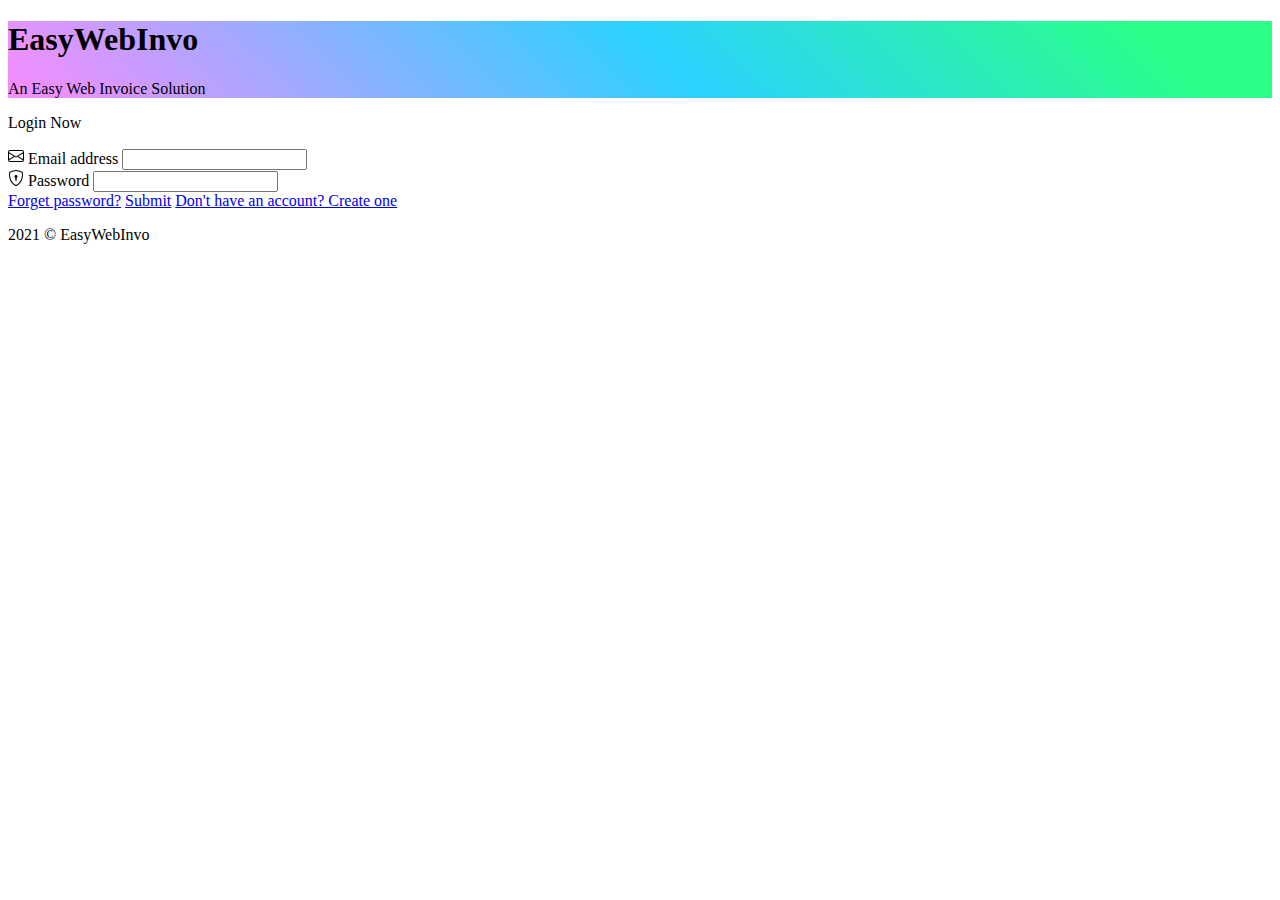
<file: index.html>
<!doctype html>
<html lang="en">

<head>
    <!-- Required meta tags -->
    <meta charset="utf-8">
    <meta name="viewport" content="width=device-width, initial-scale=1, shrink-to-fit=no">

    <!-- Bootstrap CSS -->
    <link rel="stylesheet" href="https://cdn.jsdelivr.net/npm/bootstrap@4.6.0/dist/css/bootstrap.min.css"
        integrity="sha384-B0vP5xmATw1+K9KRQjQERJvTumQW0nPEzvF6L/Z6nronJ3oUOFUFpCjEUQouq2+l" crossorigin="anonymous">

    <!-- Stylesheet -->
    <link rel="stylesheet" href="style.css">

    <title>EasyWebInvo - Easy Web App for Invoice Management from anywhere</title>
</head>

<body>

    <header class="header-bg-grad py-5">
        <h1 class="text-center text-white display-4">EasyWebInvo</h1>
        <p class="text-center text-white">An Easy Web Invoice Solution</p>
    </header>
    <section class="mb-5">
        <div class="container">
            <div class="row">
                <div class="col-lg-4 col-12"></div>
                <div class="col-lg-4 col-12">
                    <form class="card border-none rounded-0 shadow my-5 p-4">
                        <p class="bg-warning text-center text-uppercase py-3 h5">Login Now</p>
                        <div class="form-group">
                            <label for="exampleInputEmail1">
                                <svg xmlns="http://www.w3.org/2000/svg" width="16" height="16" fill="currentColor"
                                    class="bi bi-envelope" viewBox="0 0 16 16">
                                    <path
                                        d="M0 4a2 2 0 0 1 2-2h12a2 2 0 0 1 2 2v8a2 2 0 0 1-2 2H2a2 2 0 0 1-2-2V4zm2-1a1 1 0 0 0-1 1v.217l7 4.2 7-4.2V4a1 1 0 0 0-1-1H2zm13 2.383l-4.758 2.855L15 11.114v-5.73zm-.034 6.878L9.271 8.82 8 9.583 6.728 8.82l-5.694 3.44A1 1 0 0 0 2 13h12a1 1 0 0 0 .966-.739zM1 11.114l4.758-2.876L1 5.383v5.73z" />
                                </svg>
                                Email address
                            </label>
                            <input type="email" class="form-control shadow-none rounded-0" id="exampleInputEmail1"
                                aria-describedby="emailHelp">
                            <!-- <small id="emailHelp" class="form-text text-muted">We'll never share your email with anyone
                                else.</small> -->
                        </div>
                        <div class="form-group">
                            <label for="exampleInputPassword1">
                                <svg xmlns="http://www.w3.org/2000/svg" width="16" height="16" fill="currentColor"
                                    class="bi bi-shield-lock" viewBox="0 0 16 16">
                                    <path
                                        d="M5.338 1.59a61.44 61.44 0 0 0-2.837.856.481.481 0 0 0-.328.39c-.554 4.157.726 7.19 2.253 9.188a10.725 10.725 0 0 0 2.287 2.233c.346.244.652.42.893.533.12.057.218.095.293.118a.55.55 0 0 0 .101.025.615.615 0 0 0 .1-.025c.076-.023.174-.061.294-.118.24-.113.547-.29.893-.533a10.726 10.726 0 0 0 2.287-2.233c1.527-1.997 2.807-5.031 2.253-9.188a.48.48 0 0 0-.328-.39c-.651-.213-1.75-.56-2.837-.855C9.552 1.29 8.531 1.067 8 1.067c-.53 0-1.552.223-2.662.524zM5.072.56C6.157.265 7.31 0 8 0s1.843.265 2.928.56c1.11.3 2.229.655 2.887.87a1.54 1.54 0 0 1 1.044 1.262c.596 4.477-.787 7.795-2.465 9.99a11.775 11.775 0 0 1-2.517 2.453 7.159 7.159 0 0 1-1.048.625c-.28.132-.581.24-.829.24s-.548-.108-.829-.24a7.158 7.158 0 0 1-1.048-.625 11.777 11.777 0 0 1-2.517-2.453C1.928 10.487.545 7.169 1.141 2.692A1.54 1.54 0 0 1 2.185 1.43 62.456 62.456 0 0 1 5.072.56z" />
                                    <path
                                        d="M9.5 6.5a1.5 1.5 0 0 1-1 1.415l.385 1.99a.5.5 0 0 1-.491.595h-.788a.5.5 0 0 1-.49-.595l.384-1.99a1.5 1.5 0 1 1 2-1.415z" />
                                </svg>
                                Password
                            </label>
                            <input type="password" class="form-control shadow-none rounded-0" id="exampleInputPassword1">                            
                        </div>
                        <a class="card-link text-danger mb-3" href="forget-password.html">Forget password?</a>
                        <!-- <div class="form-group form-check">
                            <input type="checkbox" class="form-check-input shadow-none" id="exampleCheck1">
                            <label class="form-check-label" for="exampleCheck1">Check me out</label>
                        </div>
                        <button type="submit" class="btn btn-success text-uppercase">Submit</button> -->
                        <a href="company-profile.html" class="btn btn-success text-uppercase shadow-none rounded-0">Submit</a>
                        <a class="card-link mt-3" href="create-account.html">Don't have an account? Create one</a>
                    </form>
                </div>
                <div class="col-lg-4 col-12"></div>
            </div>
        </div>
    </section>
    <footer class="fixed-bottom bg-dark pt-3">
        <div class="container">
            <div class="row">
                <div class="col-12">
                    <p class="text-center text-white">2021 © EasyWebInvo</p>
                </div>
            </div>
        </div>
    </footer>
    <!-- Optional JavaScript; choose one of the two! -->

    <!-- Option 1: jQuery and Bootstrap Bundle (includes Popper) -->
    <script src="https://code.jquery.com/jquery-3.5.1.slim.min.js"
        integrity="sha384-DfXdz2htPH0lsSSs5nCTpuj/zy4C+OGpamoFVy38MVBnE+IbbVYUew+OrCXaRkfj"
        crossorigin="anonymous"></script>
    <script src="https://cdn.jsdelivr.net/npm/bootstrap@4.6.0/dist/js/bootstrap.bundle.min.js"
        integrity="sha384-Piv4xVNRyMGpqkS2by6br4gNJ7DXjqk09RmUpJ8jgGtD7zP9yug3goQfGII0yAns"
        crossorigin="anonymous"></script>

    <!-- Option 2: Separate Popper and Bootstrap JS -->
    <!--
    <script src="https://code.jquery.com/jquery-3.5.1.slim.min.js" integrity="sha384-DfXdz2htPH0lsSSs5nCTpuj/zy4C+OGpamoFVy38MVBnE+IbbVYUew+OrCXaRkfj" crossorigin="anonymous"></script>
    <script src="https://cdn.jsdelivr.net/npm/popper.js@1.16.1/dist/umd/popper.min.js" integrity="sha384-9/reFTGAW83EW2RDu2S0VKaIzap3H66lZH81PoYlFhbGU+6BZp6G7niu735Sk7lN" crossorigin="anonymous"></script>
    <script src="https://cdn.jsdelivr.net/npm/bootstrap@4.6.0/dist/js/bootstrap.min.js" integrity="sha384-+YQ4JLhjyBLPDQt//I+STsc9iw4uQqACwlvpslubQzn4u2UU2UFM80nGisd026JF" crossorigin="anonymous"></script>
    -->
</body>

</html>
</file>
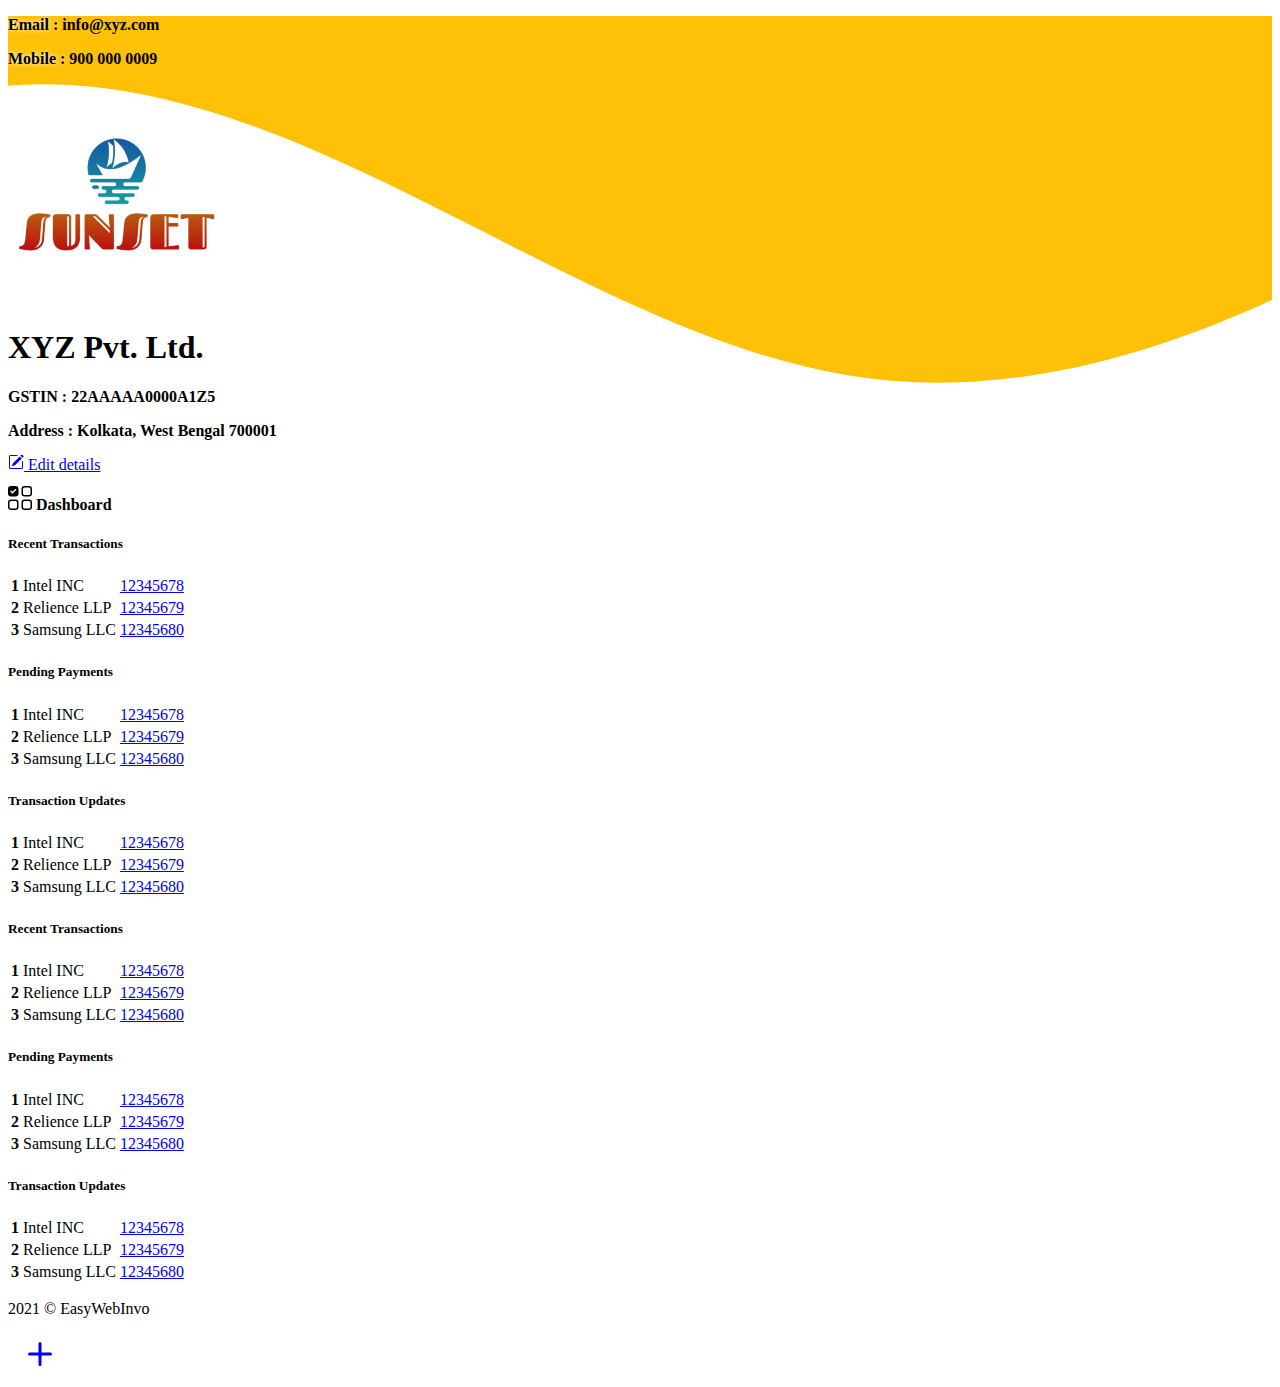
<file: company-profile.html>
<!doctype html>
<html lang="en">

<head>
    <!-- Required meta tags -->
    <meta charset="utf-8">
    <meta name="viewport" content="width=device-width, initial-scale=1, shrink-to-fit=no">

    <!-- Bootstrap CSS -->
    <link rel="stylesheet" href="https://cdn.jsdelivr.net/npm/bootstrap@4.6.0/dist/css/bootstrap.min.css"
        integrity="sha384-B0vP5xmATw1+K9KRQjQERJvTumQW0nPEzvF6L/Z6nronJ3oUOFUFpCjEUQouq2+l" crossorigin="anonymous">

    <!-- Stylesheet -->
    <link rel="stylesheet" href="style.css">

    <title>Profile - EasyWebInvo, Easy Web App for Invoice Management</title>
    <style>
        #bg-wave-warning {
            background-image: url('warning-wave-bg-1.svg');
            background-position: top;
            background-size: cover;
        }

        .text-shadow-light {
            text-shadow: #fff 0px 0px 5px;
        }

        svg {
            margin-top: -4px;
            ;
        }
    </style>
</head>

<body>
    <header id="bg-wave-warning">
        <div class="container mb-5">
            <div class="row">
                <div class="col-md-6 col-12">
                    <p class="my-2">
                        <strong><span class="text-shadow-light">Email : </span>info@xyz.com</strong>
                    </p>
                </div>
                <div class="col-md-6 col-12">
                    <p class="text-right my-2">
                        <strong><span class="text-shadow-light">Mobile : </span>900 000 0009</strong>
                    </p>
                </div>
            </div>
        </div>
        <div class="container">
            <div class="row">
                <div class="col-md-4 col-12">
                    <img src="logo-company.png" class="img-fluid mx-auto d-block rounded-circle bg-warning shadow p-5"
                        alt="logo company name" width="220">
                </div>
                <div class="col-md-8 col-12">
                    <h1 class="my-4">
                        <strong class="text-shadow-light">XYZ Pvt. Ltd.</strong>
                    </h1>
                    <p>
                        <strong class="text-shadow-light"><span>GSTIN : </span>22AAAAA0000A1Z5</strong>
                    </p>
                    <p>
                        <strong class="text-shadow-light"><span>Address : </span>Kolkata, West Bengal 700001</strong>
                    </p>
                    <a class="btn btn-outline-dark rounded-0 shadow-none text-uppercase px-5"
                        href="update-profile.html">
                        <svg xmlns="http://www.w3.org/2000/svg" width="16" height="16" fill="currentColor"
                            class="bi bi-pencil-square" viewBox="0 0 16 16">
                            <path
                                d="M15.502 1.94a.5.5 0 0 1 0 .706L14.459 3.69l-2-2L13.502.646a.5.5 0 0 1 .707 0l1.293 1.293zm-1.75 2.456-2-2L4.939 9.21a.5.5 0 0 0-.121.196l-.805 2.414a.25.25 0 0 0 .316.316l2.414-.805a.5.5 0 0 0 .196-.12l6.813-6.814z" />
                            <path fill-rule="evenodd"
                                d="M1 13.5A1.5 1.5 0 0 0 2.5 15h11a1.5 1.5 0 0 0 1.5-1.5v-6a.5.5 0 0 0-1 0v6a.5.5 0 0 1-.5.5h-11a.5.5 0 0 1-.5-.5v-11a.5.5 0 0 1 .5-.5H9a.5.5 0 0 0 0-1H2.5A1.5 1.5 0 0 0 1 2.5v11z" />
                        </svg>
                        Edit details
                    </a>
                </div>
            </div>
        </div>
    </header>
    <section class="my-5">
        <div class="container">
            <div class="row">
                <div class="col-12">
                    <p class="h2 text-uppercase">
                        <svg xmlns="http://www.w3.org/2000/svg" width="24" height="24" fill="currentColor"
                            class="bi bi-ui-checks-grid" viewBox="0 0 16 16">
                            <path
                                d="M2 10h3a1 1 0 0 1 1 1v3a1 1 0 0 1-1 1H2a1 1 0 0 1-1-1v-3a1 1 0 0 1 1-1zm9-9h3a1 1 0 0 1 1 1v3a1 1 0 0 1-1 1h-3a1 1 0 0 1-1-1V2a1 1 0 0 1 1-1zm0 9a1 1 0 0 0-1 1v3a1 1 0 0 0 1 1h3a1 1 0 0 0 1-1v-3a1 1 0 0 0-1-1h-3zm0-10a2 2 0 0 0-2 2v3a2 2 0 0 0 2 2h3a2 2 0 0 0 2-2V2a2 2 0 0 0-2-2h-3zM2 9a2 2 0 0 0-2 2v3a2 2 0 0 0 2 2h3a2 2 0 0 0 2-2v-3a2 2 0 0 0-2-2H2zm7 2a2 2 0 0 1 2-2h3a2 2 0 0 1 2 2v3a2 2 0 0 1-2 2h-3a2 2 0 0 1-2-2v-3zM0 2a2 2 0 0 1 2-2h3a2 2 0 0 1 2 2v3a2 2 0 0 1-2 2H2a2 2 0 0 1-2-2V2zm5.354.854a.5.5 0 1 0-.708-.708L3 3.793l-.646-.647a.5.5 0 1 0-.708.708l1 1a.5.5 0 0 0 .708 0l2-2z" />
                        </svg>
                        <strong>Dashboard</strong>
                    </p>
                </div>
            </div>
        </div>
    </section>
    <section class="mb-5">
        <div class="container">
            <div class="row">
                <div class="col-lg-4 col-md-6 col-12">
                    <div class="card border-dark mb-4">
                        <div class="card-body">
                            <h5 class="card-title">Recent Transactions</h5>
                            <table class="table">
                                <tbody>
                                    <tr>
                                        <th scope="row">1</th>
                                        <td>Intel INC</td>
                                        <td><a href="#" class="card-link">12345678</a></td>
                                    </tr>
                                    <tr>
                                        <th scope="row">2</th>
                                        <td>Relience LLP</td>
                                        <td><a href="#" class="card-link">12345679</a></td>
                                    </tr>
                                    <tr>
                                        <th scope="row">3</th>
                                        <td>Samsung LLC</td>
                                        <td><a href="#" class="card-link">12345680</a></td>
                                    </tr>
                                </tbody>
                            </table>
                        </div>
                    </div>
                </div>
                <div class="col-lg-4 col-md-6 col-12">
                    <div class="card border-warning mb-4">
                        <div class="card-body">
                            <h5 class="card-title">Pending Payments</h5>
                            <table class="table">
                                <tbody>
                                    <tr>
                                        <th scope="row">1</th>
                                        <td>Intel INC</td>
                                        <td><a href="#" class="card-link">12345678</a></td>
                                    </tr>
                                    <tr>
                                        <th scope="row">2</th>
                                        <td>Relience LLP</td>
                                        <td><a href="#" class="card-link">12345679</a></td>
                                    </tr>
                                    <tr>
                                        <th scope="row">3</th>
                                        <td>Samsung LLC</td>
                                        <td><a href="#" class="card-link">12345680</a></td>
                                    </tr>
                                </tbody>
                            </table>
                        </div>
                    </div>
                </div>
                <div class="col-lg-4 col-md-6 col-12">
                    <div class="card border-dark mb-4">
                        <div class="card-body">
                            <h5 class="card-title">Transaction Updates</h5>
                            <table class="table">
                                <tbody>
                                    <tr>
                                        <th scope="row">1</th>
                                        <td>Intel INC</td>
                                        <td><a href="#" class="card-link">12345678</a></td>
                                    </tr>
                                    <tr>
                                        <th scope="row">2</th>
                                        <td>Relience LLP</td>
                                        <td><a href="#" class="card-link">12345679</a></td>
                                    </tr>
                                    <tr>
                                        <th scope="row">3</th>
                                        <td>Samsung LLC</td>
                                        <td><a href="#" class="card-link">12345680</a></td>
                                    </tr>
                                </tbody>
                            </table>
                        </div>
                    </div>
                </div>
                <div class="col-lg-4 col-md-6 col-12">
                    <div class="card border-warning mb-4">
                        <div class="card-body">
                            <h5 class="card-title">Recent Transactions</h5>
                            <table class="table">
                                <tbody>
                                    <tr>
                                        <th scope="row">1</th>
                                        <td>Intel INC</td>
                                        <td><a href="#" class="card-link">12345678</a></td>
                                    </tr>
                                    <tr>
                                        <th scope="row">2</th>
                                        <td>Relience LLP</td>
                                        <td><a href="#" class="card-link">12345679</a></td>
                                    </tr>
                                    <tr>
                                        <th scope="row">3</th>
                                        <td>Samsung LLC</td>
                                        <td><a href="#" class="card-link">12345680</a></td>
                                    </tr>
                                </tbody>
                            </table>
                        </div>
                    </div>
                </div>
                <div class="col-lg-4 col-md-6 col-12">
                    <div class="card border-dark mb-4">
                        <div class="card-body">
                            <h5 class="card-title">Pending Payments</h5>
                            <table class="table">
                                <tbody>
                                    <tr>
                                        <th scope="row">1</th>
                                        <td>Intel INC</td>
                                        <td><a href="#" class="card-link">12345678</a></td>
                                    </tr>
                                    <tr>
                                        <th scope="row">2</th>
                                        <td>Relience LLP</td>
                                        <td><a href="#" class="card-link">12345679</a></td>
                                    </tr>
                                    <tr>
                                        <th scope="row">3</th>
                                        <td>Samsung LLC</td>
                                        <td><a href="#" class="card-link">12345680</a></td>
                                    </tr>
                                </tbody>
                            </table>
                        </div>
                    </div>
                </div>
                <div class="col-lg-4 col-md-6 col-12">
                    <div class="card border-warning mb-4">
                        <div class="card-body">
                            <h5 class="card-title">Transaction Updates</h5>
                            <table class="table">
                                <tbody>
                                    <tr>
                                        <th scope="row">1</th>
                                        <td>Intel INC</td>
                                        <td><a href="#" class="card-link">12345678</a></td>
                                    </tr>
                                    <tr>
                                        <th scope="row">2</th>
                                        <td>Relience LLP</td>
                                        <td><a href="#" class="card-link">12345679</a></td>
                                    </tr>
                                    <tr>
                                        <th scope="row">3</th>
                                        <td>Samsung LLC</td>
                                        <td><a href="#" class="card-link">12345680</a></td>
                                    </tr>
                                </tbody>
                            </table>
                        </div>
                    </div>
                </div>
            </div>
        </div>
    </section>
    <footer class="bg-dark pt-3">
        <div class="container">
            <div class="row">
                <div class="col-12">
                    <p class="text-center text-white">2021 © EasyWebInvo</p>
                </div>
            </div>
        </div>
    </footer>
    <a href="create-bill.html" class="btn bg-success text-white position-fixed rounded-circle shadow m-4" 
    style="bottom: 0; right: 0; padding: 10px 8px;" title="Create Invoice">
        <svg xmlns="http://www.w3.org/2000/svg" width="48" height="48" fill="currentColor" class="bi bi-plus"
            viewBox="0 0 16 16" style="margin-bottom: -4px;">
            <path
                d="M8 4a.5.5 0 0 1 .5.5v3h3a.5.5 0 0 1 0 1h-3v3a.5.5 0 0 1-1 0v-3h-3a.5.5 0 0 1 0-1h3v-3A.5.5 0 0 1 8 4z" />
        </svg>
    </a>
    <!-- Optional JavaScript; choose one of the two! -->

    <!-- Option 1: jQuery and Bootstrap Bundle (includes Popper) -->
    <script src="https://code.jquery.com/jquery-3.5.1.slim.min.js"
        integrity="sha384-DfXdz2htPH0lsSSs5nCTpuj/zy4C+OGpamoFVy38MVBnE+IbbVYUew+OrCXaRkfj"
        crossorigin="anonymous"></script>
    <script src="https://cdn.jsdelivr.net/npm/bootstrap@4.6.0/dist/js/bootstrap.bundle.min.js"
        integrity="sha384-Piv4xVNRyMGpqkS2by6br4gNJ7DXjqk09RmUpJ8jgGtD7zP9yug3goQfGII0yAns"
        crossorigin="anonymous"></script>

    <!-- Option 2: Separate Popper and Bootstrap JS -->
    <!--
    <script src="https://code.jquery.com/jquery-3.5.1.slim.min.js" integrity="sha384-DfXdz2htPH0lsSSs5nCTpuj/zy4C+OGpamoFVy38MVBnE+IbbVYUew+OrCXaRkfj" crossorigin="anonymous"></script>
    <script src="https://cdn.jsdelivr.net/npm/popper.js@1.16.1/dist/umd/popper.min.js" integrity="sha384-9/reFTGAW83EW2RDu2S0VKaIzap3H66lZH81PoYlFhbGU+6BZp6G7niu735Sk7lN" crossorigin="anonymous"></script>
    <script src="https://cdn.jsdelivr.net/npm/bootstrap@4.6.0/dist/js/bootstrap.min.js" integrity="sha384-+YQ4JLhjyBLPDQt//I+STsc9iw4uQqACwlvpslubQzn4u2UU2UFM80nGisd026JF" crossorigin="anonymous"></script>
    -->
</body>

</html>
</file>
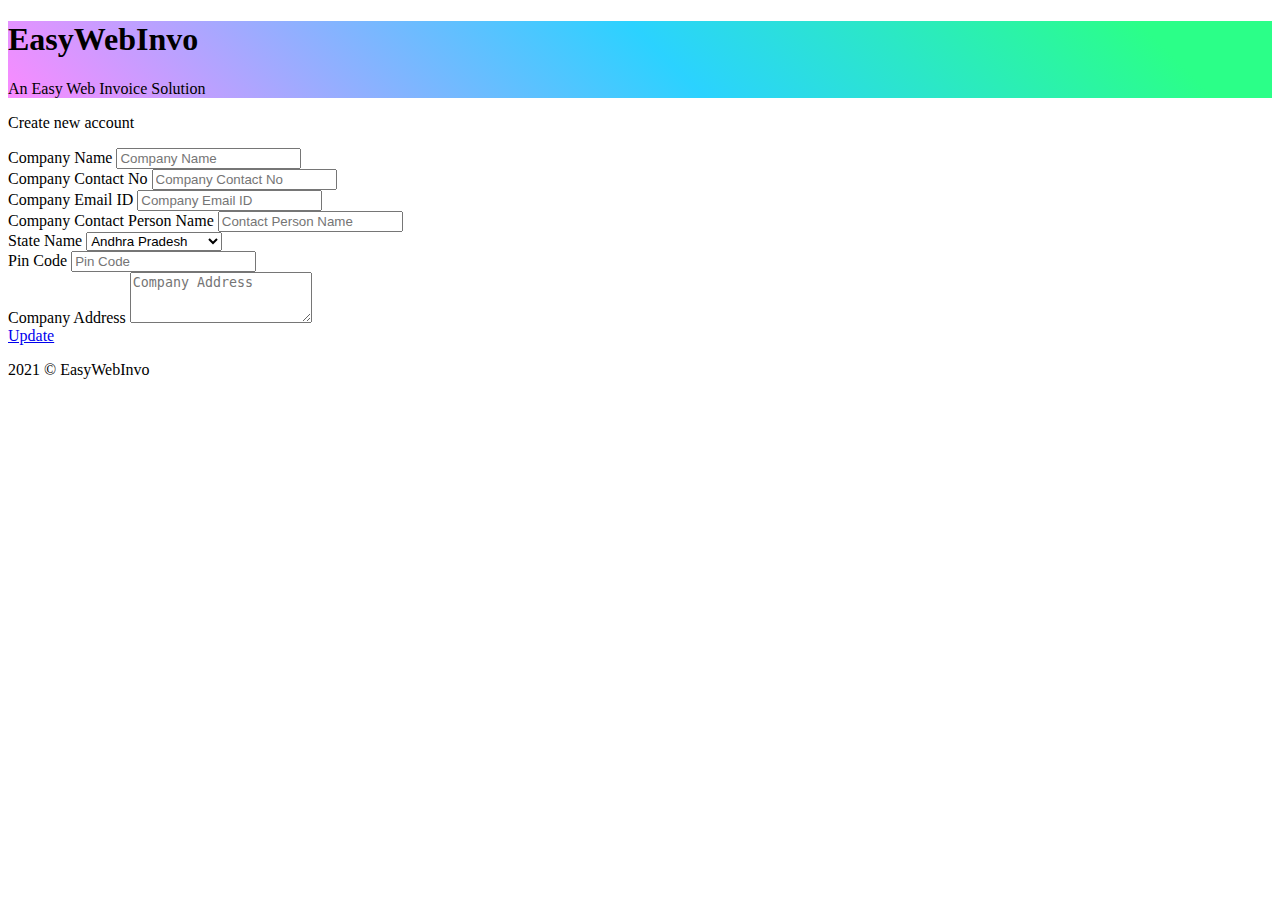
<file: create-account.html>
<!doctype html>
<html lang="en">

<head>
    <!-- Required meta tags -->
    <meta charset="utf-8">
    <meta name="viewport" content="width=device-width, initial-scale=1, shrink-to-fit=no">

    <!-- Bootstrap CSS -->
    <link rel="stylesheet" href="https://cdn.jsdelivr.net/npm/bootstrap@4.6.0/dist/css/bootstrap.min.css"
        integrity="sha384-B0vP5xmATw1+K9KRQjQERJvTumQW0nPEzvF6L/Z6nronJ3oUOFUFpCjEUQouq2+l" crossorigin="anonymous">

    <!-- Stylesheet -->
    <link rel="stylesheet" href="style.css">

    <title>EasyWebInvo - Easy Web App for Invoice Management from anywhere</title>
</head>

<body>
    <header class="header-bg-grad py-5">
        <h1 class="text-center text-white display-4">EasyWebInvo</h1>
        <p class="text-center text-white">An Easy Web Invoice Solution</p>
    </header>
    <section class="mb-5">
        <div class="container">
            <form class="card shadow rounded-0 my-5 p-5" action="">
                <div class="row">
                    <div class="col-12">
                        <p class="bg-dark text-white text-center text-uppercase h5 py-4">Create new account</p>
                    </div>
                    <div class="col-md-6 col-12 my-2">
                        <label>Company Name</label>
                        <input type="text" class="form-control border-dark shadow-none rounded-0"
                            placeholder="Company Name">
                    </div>
                    <div class="col-md-6 col-12 my-2">
                        <label>Company Contact No</label>
                        <input type="text" class="form-control border-dark shadow-none rounded-0"
                            placeholder="Company Contact No">
                    </div>
                    <div class="col-md-6 col-12 my-2">
                        <label>Company Email ID</label>
                        <input type="email" class="form-control border-dark shadow-none rounded-0"
                            placeholder="Company Email ID">
                    </div>
                    <div class="col-md-6 col-12 my-2">
                        <label>Company Contact Person Name</label>
                        <input type="text" class="form-control border-dark shadow-none rounded-0"
                            placeholder="Contact Person Name">
                    </div>
                    <div class="col-md-6 col-12 my-2">
                        <label>State Name</label>
                        <select class="form-control border-dark shadow-none rounded-0" id="">
                            <option>Andhra Pradesh</option>
                            <option>Arunachal Pradesh</option>
                            <option>Assam</option>
                            <option>Bihar</option>
                            <option>Chhattisgarh</option>
                            <option>Goa</option>
                            <option>Gujarat</option>
                            <option>Haryana</option>
                            <option>Himachal Pradesh</option>
                            <option>Jharkhand</option>
                            <option>Karnataka</option>
                            <option>Kerala</option>
                            <option>Madhya Pradesh</option>
                            <option>Maharashtra</option>
                            <option>Manipur</option>
                            <option>Meghalaya</option>
                            <option>Mizoram</option>
                            <option>Nagaland</option>
                            <option>Odisha</option>
                            <option>Punjab</option>
                            <option>Rajasthan</option>
                            <option>Sikkim</option>
                            <option>Tamil Nadu</option>
                            <option>Telangana</option>
                            <option>Tripura</option>
                            <option>Uttar Pradesh</option>
                            <option>Uttarakhand</option>
                            <option>West Bengal</option>
                        </select>
                    </div>
                    <div class="col-md-6 col-12 my-2">
                        <label>Pin Code</label>
                        <input type="text" class="form-control border-dark shadow-none rounded-0"
                            placeholder="Pin Code">
                    </div>
                    <div class="col-12 my-2">
                        <label>Company Address</label>
                        <textarea class="form-control border-dark shadow-none rounded-0" rows="3"
                            placeholder="Company Address"></textarea>
                    </div>
                    <div class="col-12 mt-3">
                        <a class="btn btn-dark shadow-none text-uppercase rounded-0 px-5 my-3" href="index.html">Update</a>
                    </div>
                </div>
            </form>
            <!-- <div class="row">
                <div class="col-lg-4 col-12"></div>
                <div class="col-lg-4 col-12">
                    <form class="card border-none rounded-0 shadow my-5 p-4">
                        <div class="form-group">
                            <label for="exampleInputEmail1">
                                <svg xmlns="http://www.w3.org/2000/svg" width="16" height="16" fill="currentColor"
                                    class="bi bi-envelope" viewBox="0 0 16 16">
                                    <path
                                        d="M0 4a2 2 0 0 1 2-2h12a2 2 0 0 1 2 2v8a2 2 0 0 1-2 2H2a2 2 0 0 1-2-2V4zm2-1a1 1 0 0 0-1 1v.217l7 4.2 7-4.2V4a1 1 0 0 0-1-1H2zm13 2.383l-4.758 2.855L15 11.114v-5.73zm-.034 6.878L9.271 8.82 8 9.583 6.728 8.82l-5.694 3.44A1 1 0 0 0 2 13h12a1 1 0 0 0 .966-.739zM1 11.114l4.758-2.876L1 5.383v5.73z" />
                                </svg>
                                Email address
                            </label>
                            <input type="email" class="form-control shadow-none rounded-0" id="exampleInputEmail1"
                                aria-describedby="emailHelp">
                        </div>
                        <div class="form-group">
                            <label for="exampleInputPassword1">
                                <svg xmlns="http://www.w3.org/2000/svg" width="16" height="16" fill="currentColor"
                                    class="bi bi-shield-lock" viewBox="0 0 16 16">
                                    <path
                                        d="M5.338 1.59a61.44 61.44 0 0 0-2.837.856.481.481 0 0 0-.328.39c-.554 4.157.726 7.19 2.253 9.188a10.725 10.725 0 0 0 2.287 2.233c.346.244.652.42.893.533.12.057.218.095.293.118a.55.55 0 0 0 .101.025.615.615 0 0 0 .1-.025c.076-.023.174-.061.294-.118.24-.113.547-.29.893-.533a10.726 10.726 0 0 0 2.287-2.233c1.527-1.997 2.807-5.031 2.253-9.188a.48.48 0 0 0-.328-.39c-.651-.213-1.75-.56-2.837-.855C9.552 1.29 8.531 1.067 8 1.067c-.53 0-1.552.223-2.662.524zM5.072.56C6.157.265 7.31 0 8 0s1.843.265 2.928.56c1.11.3 2.229.655 2.887.87a1.54 1.54 0 0 1 1.044 1.262c.596 4.477-.787 7.795-2.465 9.99a11.775 11.775 0 0 1-2.517 2.453 7.159 7.159 0 0 1-1.048.625c-.28.132-.581.24-.829.24s-.548-.108-.829-.24a7.158 7.158 0 0 1-1.048-.625 11.777 11.777 0 0 1-2.517-2.453C1.928 10.487.545 7.169 1.141 2.692A1.54 1.54 0 0 1 2.185 1.43 62.456 62.456 0 0 1 5.072.56z" />
                                    <path
                                        d="M9.5 6.5a1.5 1.5 0 0 1-1 1.415l.385 1.99a.5.5 0 0 1-.491.595h-.788a.5.5 0 0 1-.49-.595l.384-1.99a1.5 1.5 0 1 1 2-1.415z" />
                                </svg>
                                Password
                            </label>
                            <input type="password" class="form-control shadow-none rounded-0" id="exampleInputPassword1">                            
                        </div>
                        <a class="card-link text-danger mb-3" href="">Forget password?</a>
                        <a href="company-profile.html" class="btn btn-success text-uppercase shadow-none rounded-0">Submit</a>
                        <a class="card-link mt-3" href="">Don't have an account? Create one</a>
                    </form>
                </div>
                <div class="col-lg-4 col-12"></div>
            </div> -->
        </div>
    </section>
    <footer class="bg-dark pt-3">
        <div class="container">
            <div class="row">
                <div class="col-12">
                    <p class="text-center text-white">2021 © EasyWebInvo</p>
                </div>
            </div>
        </div>
    </footer>
    <!-- Optional JavaScript; choose one of the two! -->

    <!-- Option 1: jQuery and Bootstrap Bundle (includes Popper) -->
    <script src="https://code.jquery.com/jquery-3.5.1.slim.min.js"
        integrity="sha384-DfXdz2htPH0lsSSs5nCTpuj/zy4C+OGpamoFVy38MVBnE+IbbVYUew+OrCXaRkfj"
        crossorigin="anonymous"></script>
    <script src="https://cdn.jsdelivr.net/npm/bootstrap@4.6.0/dist/js/bootstrap.bundle.min.js"
        integrity="sha384-Piv4xVNRyMGpqkS2by6br4gNJ7DXjqk09RmUpJ8jgGtD7zP9yug3goQfGII0yAns"
        crossorigin="anonymous"></script>

    <!-- Option 2: Separate Popper and Bootstrap JS -->
    <!--
    <script src="https://code.jquery.com/jquery-3.5.1.slim.min.js" integrity="sha384-DfXdz2htPH0lsSSs5nCTpuj/zy4C+OGpamoFVy38MVBnE+IbbVYUew+OrCXaRkfj" crossorigin="anonymous"></script>
    <script src="https://cdn.jsdelivr.net/npm/popper.js@1.16.1/dist/umd/popper.min.js" integrity="sha384-9/reFTGAW83EW2RDu2S0VKaIzap3H66lZH81PoYlFhbGU+6BZp6G7niu735Sk7lN" crossorigin="anonymous"></script>
    <script src="https://cdn.jsdelivr.net/npm/bootstrap@4.6.0/dist/js/bootstrap.min.js" integrity="sha384-+YQ4JLhjyBLPDQt//I+STsc9iw4uQqACwlvpslubQzn4u2UU2UFM80nGisd026JF" crossorigin="anonymous"></script>
    -->
</body>

</html>
</file>
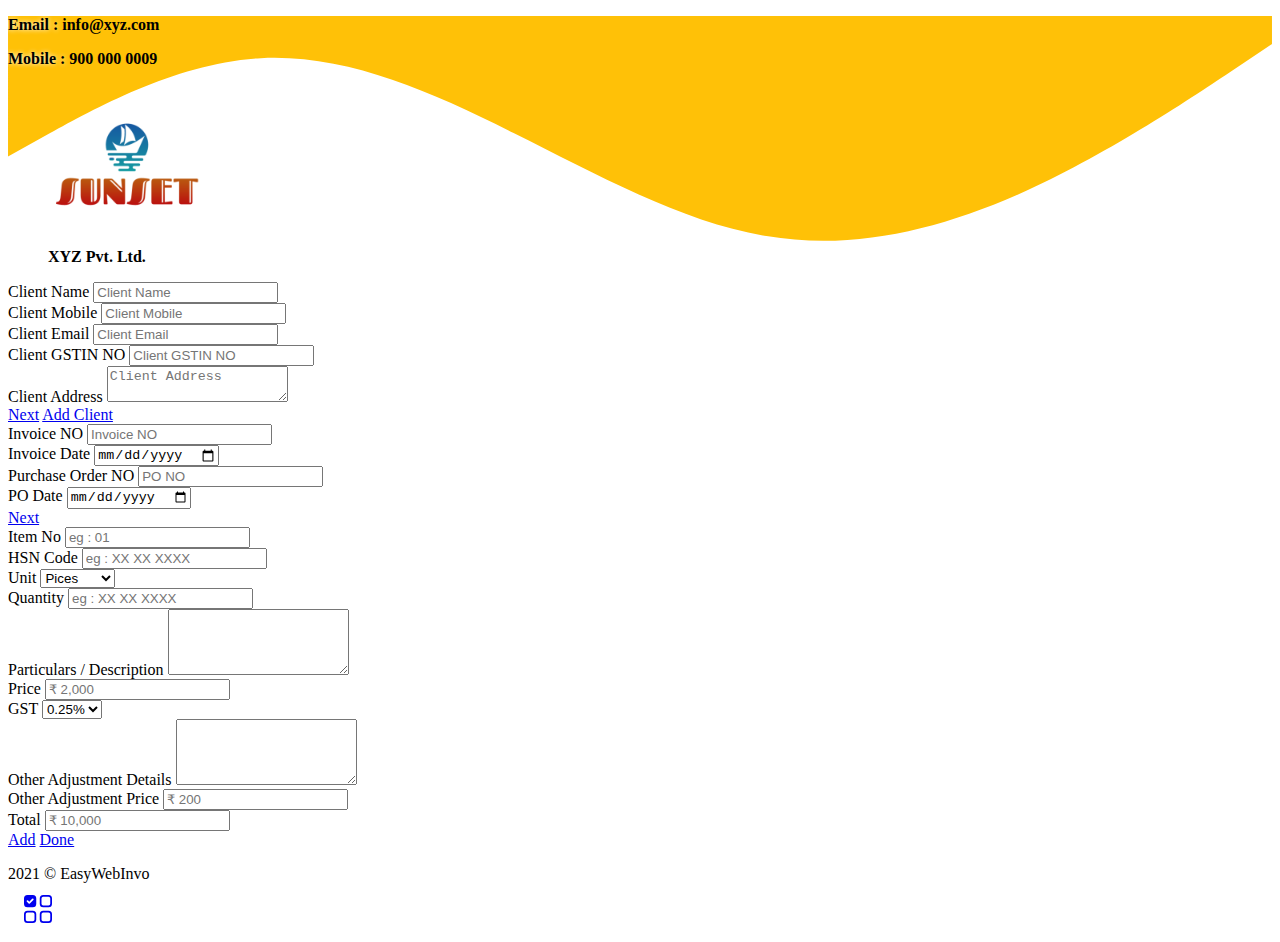
<file: create-bill.html>
<!doctype html>
<html lang="en">

<head>
    <!-- Required meta tags -->
    <meta charset="utf-8">
    <meta name="viewport" content="width=device-width, initial-scale=1, shrink-to-fit=no">

    <!-- Bootstrap CSS -->
    <link rel="stylesheet" href="https://cdn.jsdelivr.net/npm/bootstrap@4.6.0/dist/css/bootstrap.min.css"
        integrity="sha384-B0vP5xmATw1+K9KRQjQERJvTumQW0nPEzvF6L/Z6nronJ3oUOFUFpCjEUQouq2+l" crossorigin="anonymous">

    <!-- Stylesheet -->
    <link rel="stylesheet" href="style.css">

    <title>Create Bill EaseWebInvo, Easy Web App for Invoice Management</title>
    <style>
        #bg-wave-warning {
            background-image: url('warning-wave-bg-1.svg');
            background-position: top;
            background-size: cover;
        }

        .text-shadow-light {
            text-shadow: #fff 0px 0px 5px;
        }

        svg {
            margin-top: -4px;
            ;
        }
    </style>
</head>

<body>

    <!-- <header class="header-bg-grad1 py-5">
        <div class="container">
            <div class="row">
                <div class="col-12">
                    <h1 class="text-center text-white">Create Invoice</h1>
                    <p class="text-center text-white">An Easy Web Invoice Solution</p>
                </div>
            </div>
        </div>
    </header> -->

    <header id="bg-wave-warning">
        <div class="container">
            <div class="row">
                <div class="col-md-6 col-12">
                    <p class="my-2">
                        <strong><span class="text-shadow-light">Email : </span>info@xyz.com</strong>
                    </p>
                </div>
                <div class="col-md-6 col-12">
                    <p class="text-right my-2">
                        <strong><span class="text-shadow-light">Mobile : </span>900 000 0009</strong>
                    </p>
                </div>
            </div>
        </div>
        <div class="container">
            <div class="row">
                <div class="col-md-4 col-12"></div>
                <div class="col-md-4 col-12">
                    <div class="card shadow my-2">
                        <div class="card-body">
                            <figure class="figure d-block mx-auto">
                                <img src="logo-company.png" class="figure-img img-fluid d-block mx-auto"
                                    alt="logo company name" width="160">
                                <figcaption class="h4 text-center"><strong class="text-dark">XYZ Pvt. Ltd.</strong>
                                </figcaption>
                            </figure>
                        </div>
                    </div>
                </div>
                <div class="col-md-4 col-12"></div>
            </div>
        </div>
    </header>
    <section class="py-5">
        <div class="container">
            <div class="tab-content" id="myTabContent">
                <div class="tab-pane fade show active" id="profile" role="tabpanel" aria-labelledby="profile-tab">
                    <div class="row">
                        <div class="col-md-6 col-12 my-2">
                            <div class="form-group">
                                <label class="text-primary">Client Name</label>
                                <input type="text" class="form-control border-primary shadow-none rounded-0"
                                    placeholder="Client Name">
                            </div>
                        </div>
                        <div class="col-md-6 col-12 my-2">
                            <div class="form-group">
                                <label class="text-primary">Client Mobile</label>
                                <input type="tel" class="form-control border-primary shadow-none rounded-0"
                                    placeholder="Client Mobile">
                            </div>
                        </div>
                        <div class="col-md-6 col-12 my-2">
                            <div class="form-group">
                                <label class="text-primary">Client Email</label>
                                <input type="email" class="form-control border-primary shadow-none rounded-0"
                                    placeholder="Client Email">
                            </div>
                        </div>
                        <div class="col-md-6 col-12 my-2">
                            <div class="form-group">
                                <label class="text-primary">Client GSTIN NO</label>
                                <input type="text" class="form-control border-primary shadow-none rounded-0"
                                    placeholder="Client GSTIN NO">
                            </div>
                        </div>
                    </div>
                    <div class="row">
                        <div class="col-12 my-2">
                            <div class="form-group">
                                <label class="text-primary">Client Address</label>
                                <textarea class="form-control border-primary shadow-none rounded-0 py-3" id="" rows="2"
                                    placeholder="Client Address"></textarea>
                            </div>
                        </div>
                        <div class="col-12">
                            <a class="btn btn-primary float-right shadow-none rounded-0 px-5" id="home-tab"
                                data-toggle="tab" href="#home" role="tab" aria-controls="home"
                                aria-selected="false">Next</a>
                            <a class="btn btn-primary float-right shadow-none rounded-0 px-5 mx-2" id="" href="#">Add
                                Client</a>
                        </div>
                    </div>
                </div>
                <div class="tab-pane fade my-5" id="home" role="tabpanel" aria-labelledby="home-tab">
                    <div class="row">
                        <div class="col-md-6 col-12 my-2">
                            <label>Invoice NO</label>
                            <input type="text" class="form-control border-dark shadow-none rounded-0"
                                placeholder="Invoice NO">
                        </div>
                        <div class="col-md-6 col-12 my-2">
                            <label>Invoice Date</label>
                            <input type="date" class="form-control border-dark shadow-none rounded-0"
                                placeholder="Invoice Date">
                        </div>
                        <div class="col-md-6 col-12 my-2">
                            <label>Purchase Order NO</label>
                            <input type="text" class="form-control border-dark shadow-none rounded-0"
                                placeholder="PO NO">
                        </div>
                        <div class="col-md-6 col-12 my-2">
                            <label>PO Date</label>
                            <input type="date" class="form-control border-dark shadow-none rounded-0"
                                placeholder="PO Date">
                        </div>
                        <div class="col-12">
                            <a class="btn btn-dark float-right shadow-none rounded-0 px-5 my-3" id="contact-tab"
                                data-toggle="tab" href="#contact" role="tab" aria-controls="contact"
                                aria-selected="false">Next</a>
                        </div>
                    </div>
                </div>
                <div class="tab-pane fade my-5" id="contact" role="tabpanel" aria-labelledby="contact-tab">
                    <div class="row">
                        <div class="col-md-4 col-sm-4 col-12">
                            <div class="form-group">
                                <label>Item No</label>
                                <input type="number" class="form-control border-dark shadow-none rounded-0"
                                    placeholder="eg : 01">
                            </div>
                            <div class="form-group">
                                <label>HSN Code</label>
                                <input type="email" class="form-control border-dark shadow-none rounded-0"
                                    placeholder="eg : XX XX XXXX">
                            </div>
                            <div class="form-group">
                                <label>Unit</label>
                                <select class="form-control border-dark shadow-none rounded-0" id="">
                                    <option>Pices</option>
                                    <option>Boxes</option>
                                    <option>Litre</option>
                                    <option>Kilogram</option>
                                    <option>Meter</option>
                                </select>
                            </div>
                            <div class="form-group">
                                <label>Quantity</label>
                                <input type="number" class="form-control border-dark shadow-none rounded-0"
                                    placeholder="eg : XX XX XXXX">
                            </div>
                        </div>
                        <div class="col-md-4 col-sm-4 col-12">
                            <div class="form-group">
                                <label>Particulars / Description</label>
                                <textarea class="form-control border-dark shadow-none rounded-0 py-3" id=""
                                    rows="4"></textarea>
                            </div>
                            <div class="form-group">
                                <label>Price</label>
                                <input type="email" class="form-control border-dark shadow-none rounded-0"
                                    placeholder="₹ 2,000">
                            </div>
                            <div class="form-group">
                                <label>GST</label>
                                <select class="form-control border-dark shadow-none rounded-0" id="">
                                    <option>0.25%</option>
                                    <option>3%</option>
                                    <option>5%</option>
                                    <option>12%</option>
                                    <option>18%</option>
                                    <option>28%</option>
                                </select>
                            </div>
                        </div>
                        <div class="col-md-4 col-sm-4 col-12">
                            <div class="form-group">
                                <label>Other Adjustment Details</label>
                                <textarea class="form-control border-dark shadow-none rounded-0 py-3" id=""
                                    rows="4"></textarea>
                            </div>
                            <div class="form-group">
                                <label>Other Adjustment Price</label>
                                <input type="email" class="form-control border-dark shadow-none rounded-0"
                                    placeholder="₹ 200">
                            </div>
                            <div class="form-group">
                                <label>Total</label>
                                <input type="email" class="form-control border-dark shadow-none rounded-0"
                                    placeholder="₹ 10,000">
                            </div>
                        </div>
                    </div>
                    <div class="row">
                        <div class="col-12">
                            <a class="btn btn-dark float-right shadow-none rounded-0 px-5" id="home-tab"
                                data-toggle="tab" href="#home" role="tab" aria-controls="home"
                                aria-selected="false">Add</a>
                            <a class="btn btn-dark float-right shadow-none rounded-0 px-5 mx-2" id=""
                                href="company-profile.html">Done</a>
                        </div>
                    </div>
                </div>
            </div>
            <!-- <form class="my-5">
                <div class="row">
                    <div class="col-md-6 col-12 my-2">
                        <label>Invoice NO</label>
                        <input type="text" class="form-control border-dark shadow-none rounded-0"
                            placeholder="Invoice NO">
                    </div>
                    <div class="col-md-6 col-12 my-2">
                        <label>Invoice Date</label>
                        <input type="date" class="form-control border-dark shadow-none rounded-0"
                            placeholder="Invoice Date">
                    </div>
                    <div class="col-md-6 col-12 my-2">
                        <label>PO NO</label>
                        <input type="text" class="form-control border-dark shadow-none rounded-0" placeholder="PO NO">
                    </div>
                    <div class="col-md-6 col-12 my-2">
                        <label>PO Date</label>
                        <input type="date" class="form-control border-dark shadow-none rounded-0" placeholder="PO Date">
                    </div>
                </div>
                <hr class="border-primary my-4">
                <div class="row">
                    <div class="col-md-6 col-12 my-2">
                        <div class="form-group">
                            <label class="text-primary">Client Name</label>
                            <input type="text" class="form-control border-primary shadow-none rounded-0"
                                placeholder="Invoice NO">
                        </div>
                        <div class="form-group">
                            <label class="text-primary">Client GSTIN NO</label>
                            <input type="text" class="form-control border-primary shadow-none rounded-0"
                                placeholder="PO Date">
                        </div>
                    </div>
                    <div class="col-md-6 col-12 my-2">
                        <div class="form-group">
                            <label class="text-primary">Client Address</label>
                            <textarea class="form-control border-primary shadow-none rounded-0 py-3" id=""
                                rows="4"></textarea>
                        </div>
                    </div>
                </div>
                <div class="row">
                    <div class="col-md-6 col-12 my-2">
                        <div class="form-group">
                            <label class="text-primary">Client Mobile</label>
                            <input type="tel" class="form-control border-primary shadow-none rounded-0"
                                placeholder="Invoice Date">
                        </div>
                    </div>
                    <div class="col-md-6 col-12 my-2">
                        <div class="form-group">
                            <label class="text-primary">Client Email</label>
                            <input type="email" class="form-control border-primary shadow-none rounded-0"
                                placeholder="PO NO">
                        </div>
                    </div>
                </div>
                <hr class="border-dark my-4">
                <div class="row">
                    <div class="col-md-3 col-sm-4 col-12">
                        <div class="form-group">
                            <label>No</label>
                            <input type="number" class="form-control border-dark shadow-none rounded-0"
                                placeholder="eg : 01">
                        </div>
                        <div class="form-group">
                            <label>HSN Code</label>
                            <input type="email" class="form-control border-dark shadow-none rounded-0"
                                placeholder="eg : XX XX XXXX">
                        </div>
                    </div>
                    <div class="col-md-3 col-sm-4 col-12">
                        <div class="form-group">
                            <label>Particulars / Description</label>
                            <textarea class="form-control border-dark shadow-none rounded-0 py-3" id=""
                                rows="4"></textarea>
                        </div>
                    </div>
                    <div class="col-md-3 col-sm-4 col-12">
                        <div class="form-group">
                            <label>Unit</label>
                            <select class="form-control border-dark shadow-none rounded-0" id="">
                                <option>Pices</option>
                                <option>Boxes</option>
                                <option>Litre</option>
                                <option>Kilogram</option>
                                <option>Meter</option>
                            </select>
                        </div>
                        <div class="form-group">
                            <label>Quantity</label>
                            <input type="number" class="form-control border-dark shadow-none rounded-0"
                                placeholder="eg : XX XX XXXX">
                        </div>
                    </div>
                    <div class="col-md-3 col-sm-4 col-12">
                        <div class="form-group">
                            <label>Price</label>
                            <input type="email" class="form-control border-dark shadow-none rounded-0"
                                placeholder="eg : XX XX XXXX">
                        </div>
                        <div class="form-group">
                            <label>GST</label>
                            <select class="form-control border-dark shadow-none rounded-0" id="">
                                <option>0.25%</option>
                                <option>3%</option>
                                <option>5%</option>
                                <option>12%</option>
                                <option>18%</option>
                                <option>28%</option>
                            </select>
                        </div>
                    </div>
                </div>
            </form> -->
        </div>
    </section>
    <section class="my-5 py-5">
        <div class="container">
            <div class="row">
                <div class="col-12"></div>
            </div>
        </div>
    </section>
    <footer class="bg-dark pt-3">
        <div class="container">
            <div class="row">
                <div class="col-12">
                    <p class="text-center text-white">2021 © EasyWebInvo</p>
                </div>
            </div>
        </div>
    </footer>
    <a href="company-profile.html" class="btn bg-warning position-fixed rounded-circle shadow m-4"
        style="bottom: 0; right: 0; padding: 16px;" title="Create Invoice">
        <svg xmlns="http://www.w3.org/2000/svg" width="28" height="28" fill="currentColor" class="bi bi-ui-checks-grid"
            viewBox="0 0 16 16">
            <path
                d="M2 10h3a1 1 0 0 1 1 1v3a1 1 0 0 1-1 1H2a1 1 0 0 1-1-1v-3a1 1 0 0 1 1-1zm9-9h3a1 1 0 0 1 1 1v3a1 1 0 0 1-1 1h-3a1 1 0 0 1-1-1V2a1 1 0 0 1 1-1zm0 9a1 1 0 0 0-1 1v3a1 1 0 0 0 1 1h3a1 1 0 0 0 1-1v-3a1 1 0 0 0-1-1h-3zm0-10a2 2 0 0 0-2 2v3a2 2 0 0 0 2 2h3a2 2 0 0 0 2-2V2a2 2 0 0 0-2-2h-3zM2 9a2 2 0 0 0-2 2v3a2 2 0 0 0 2 2h3a2 2 0 0 0 2-2v-3a2 2 0 0 0-2-2H2zm7 2a2 2 0 0 1 2-2h3a2 2 0 0 1 2 2v3a2 2 0 0 1-2 2h-3a2 2 0 0 1-2-2v-3zM0 2a2 2 0 0 1 2-2h3a2 2 0 0 1 2 2v3a2 2 0 0 1-2 2H2a2 2 0 0 1-2-2V2zm5.354.854a.5.5 0 1 0-.708-.708L3 3.793l-.646-.647a.5.5 0 1 0-.708.708l1 1a.5.5 0 0 0 .708 0l2-2z">
            </path>
        </svg>
    </a>
    <!-- Optional JavaScript; choose one of the two! -->

    <!-- Option 1: jQuery and Bootstrap Bundle (includes Popper) -->
    <script src="https://code.jquery.com/jquery-3.5.1.slim.min.js"
        integrity="sha384-DfXdz2htPH0lsSSs5nCTpuj/zy4C+OGpamoFVy38MVBnE+IbbVYUew+OrCXaRkfj"
        crossorigin="anonymous"></script>
    <script src="https://cdn.jsdelivr.net/npm/bootstrap@4.6.0/dist/js/bootstrap.bundle.min.js"
        integrity="sha384-Piv4xVNRyMGpqkS2by6br4gNJ7DXjqk09RmUpJ8jgGtD7zP9yug3goQfGII0yAns"
        crossorigin="anonymous"></script>

    <!-- Option 2: Separate Popper and Bootstrap JS -->
    <!--
    <script src="https://code.jquery.com/jquery-3.5.1.slim.min.js" integrity="sha384-DfXdz2htPH0lsSSs5nCTpuj/zy4C+OGpamoFVy38MVBnE+IbbVYUew+OrCXaRkfj" crossorigin="anonymous"></script>
    <script src="https://cdn.jsdelivr.net/npm/popper.js@1.16.1/dist/umd/popper.min.js" integrity="sha384-9/reFTGAW83EW2RDu2S0VKaIzap3H66lZH81PoYlFhbGU+6BZp6G7niu735Sk7lN" crossorigin="anonymous"></script>
    <script src="https://cdn.jsdelivr.net/npm/bootstrap@4.6.0/dist/js/bootstrap.min.js" integrity="sha384-+YQ4JLhjyBLPDQt//I+STsc9iw4uQqACwlvpslubQzn4u2UU2UFM80nGisd026JF" crossorigin="anonymous"></script>
    -->

</body>

</html>
</file>
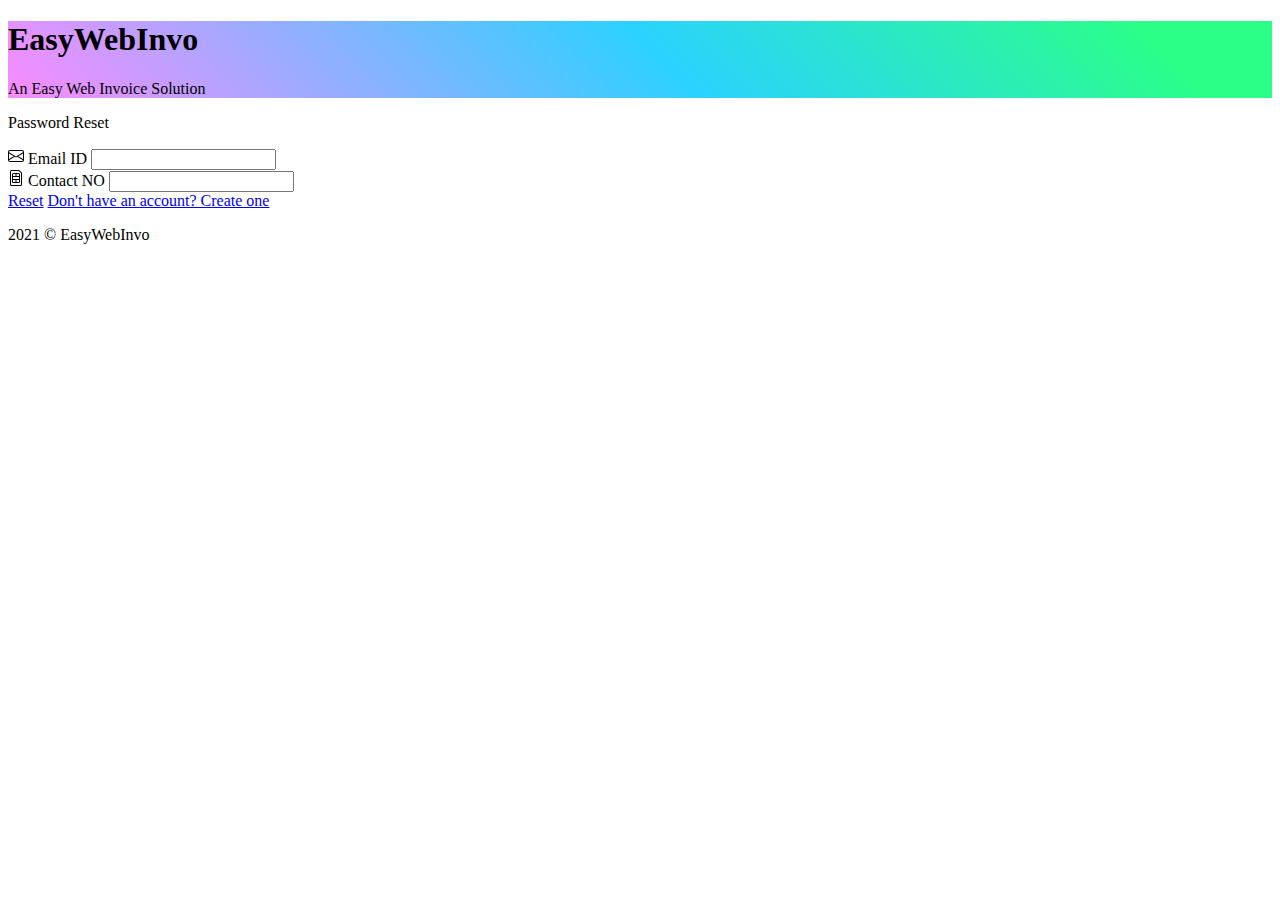
<file: forget-password.html>
<!doctype html>
<html lang="en">

<head>
    <!-- Required meta tags -->
    <meta charset="utf-8">
    <meta name="viewport" content="width=device-width, initial-scale=1, shrink-to-fit=no">

    <!-- Bootstrap CSS -->
    <link rel="stylesheet" href="https://cdn.jsdelivr.net/npm/bootstrap@4.6.0/dist/css/bootstrap.min.css"
        integrity="sha384-B0vP5xmATw1+K9KRQjQERJvTumQW0nPEzvF6L/Z6nronJ3oUOFUFpCjEUQouq2+l" crossorigin="anonymous">

    <!-- Stylesheet -->
    <link rel="stylesheet" href="style.css">

    <title>EasyWebInvo - Easy Web App for Invoice Management from anywhere</title>
</head>

<body>

    <header class="header-bg-grad py-5">
        <h1 class="text-center text-white display-4">EasyWebInvo</h1>
        <p class="text-center text-white">An Easy Web Invoice Solution</p>
    </header>
    <section class="mb-5">
        <div class="container">
            <div class="row">
                <div class="col-lg-4 col-12"></div>
                <div class="col-lg-4 col-12">
                    <form class="card border-none rounded-0 shadow my-5 p-4">
                        <p class="bg-warning text-center text-uppercase py-3 h5">Password Reset</p>
                        <div class="form-group">
                            <label for="exampleInputEmail1">
                                <svg xmlns="http://www.w3.org/2000/svg" width="16" height="16" fill="currentColor"
                                    class="bi bi-envelope" viewBox="0 0 16 16">
                                    <path
                                        d="M0 4a2 2 0 0 1 2-2h12a2 2 0 0 1 2 2v8a2 2 0 0 1-2 2H2a2 2 0 0 1-2-2V4zm2-1a1 1 0 0 0-1 1v.217l7 4.2 7-4.2V4a1 1 0 0 0-1-1H2zm13 2.383l-4.758 2.855L15 11.114v-5.73zm-.034 6.878L9.271 8.82 8 9.583 6.728 8.82l-5.694 3.44A1 1 0 0 0 2 13h12a1 1 0 0 0 .966-.739zM1 11.114l4.758-2.876L1 5.383v5.73z" />
                                </svg>
                                Email ID
                            </label>
                            <input type="email" class="form-control shadow-none rounded-0" id="exampleInputEmail1"
                                aria-describedby="emailHelp">
                        </div>
                        <div class="form-group">
                            <label for="exampleInputPassword1">
                                <svg xmlns="http://www.w3.org/2000/svg" width="16" height="16" fill="currentColor"
                                    class="bi bi-sim" viewBox="0 0 16 16">
                                    <path
                                        d="M2 1.5A1.5 1.5 0 0 1 3.5 0h7.086a1.5 1.5 0 0 1 1.06.44l1.915 1.914A1.5 1.5 0 0 1 14 3.414V14.5a1.5 1.5 0 0 1-1.5 1.5h-9A1.5 1.5 0 0 1 2 14.5v-13zM3.5 1a.5.5 0 0 0-.5.5v13a.5.5 0 0 0 .5.5h9a.5.5 0 0 0 .5-.5V3.414a.5.5 0 0 0-.146-.353l-1.915-1.915A.5.5 0 0 0 10.586 1H3.5z" />
                                    <path
                                        d="M5.5 4a.5.5 0 0 0-.5.5V6h2.5V4h-2zm3 0v2H11V4.5a.5.5 0 0 0-.5-.5h-2zM11 7H5v2h6V7zm0 3H8.5v2h2a.5.5 0 0 0 .5-.5V10zm-3.5 2v-2H5v1.5a.5.5 0 0 0 .5.5h2zM4 4.5A1.5 1.5 0 0 1 5.5 3h5A1.5 1.5 0 0 1 12 4.5v7a1.5 1.5 0 0 1-1.5 1.5h-5A1.5 1.5 0 0 1 4 11.5v-7z" />
                                </svg>
                                Contact NO
                            </label>
                            <input type="password" class="form-control shadow-none rounded-0"
                                id="exampleInputPassword1">
                        </div>
                        <!-- <a class="card-link text-danger mb-3" href="">Forget password?</a> -->
                        <a href="index.html"
                            class="btn btn-success text-uppercase shadow-none rounded-0">Reset</a>
                        <a class="card-link mt-3" href="create-account.html">Don't have an account? Create one</a>
                    </form>
                </div>
                <div class="col-lg-4 col-12"></div>
            </div>
        </div>
    </section>
    <footer class="fixed-bottom bg-dark pt-3">
        <div class="container">
            <div class="row">
                <div class="col-12">
                    <p class="text-center text-white">2021 © EasyWebInvo</p>
                </div>
            </div>
        </div>
    </footer>
    <!-- Optional JavaScript; choose one of the two! -->

    <!-- Option 1: jQuery and Bootstrap Bundle (includes Popper) -->
    <script src="https://code.jquery.com/jquery-3.5.1.slim.min.js"
        integrity="sha384-DfXdz2htPH0lsSSs5nCTpuj/zy4C+OGpamoFVy38MVBnE+IbbVYUew+OrCXaRkfj"
        crossorigin="anonymous"></script>
    <script src="https://cdn.jsdelivr.net/npm/bootstrap@4.6.0/dist/js/bootstrap.bundle.min.js"
        integrity="sha384-Piv4xVNRyMGpqkS2by6br4gNJ7DXjqk09RmUpJ8jgGtD7zP9yug3goQfGII0yAns"
        crossorigin="anonymous"></script>

    <!-- Option 2: Separate Popper and Bootstrap JS -->
    <!--
    <script src="https://code.jquery.com/jquery-3.5.1.slim.min.js" integrity="sha384-DfXdz2htPH0lsSSs5nCTpuj/zy4C+OGpamoFVy38MVBnE+IbbVYUew+OrCXaRkfj" crossorigin="anonymous"></script>
    <script src="https://cdn.jsdelivr.net/npm/popper.js@1.16.1/dist/umd/popper.min.js" integrity="sha384-9/reFTGAW83EW2RDu2S0VKaIzap3H66lZH81PoYlFhbGU+6BZp6G7niu735Sk7lN" crossorigin="anonymous"></script>
    <script src="https://cdn.jsdelivr.net/npm/bootstrap@4.6.0/dist/js/bootstrap.min.js" integrity="sha384-+YQ4JLhjyBLPDQt//I+STsc9iw4uQqACwlvpslubQzn4u2UU2UFM80nGisd026JF" crossorigin="anonymous"></script>
    -->
</body>

</html>
</file>
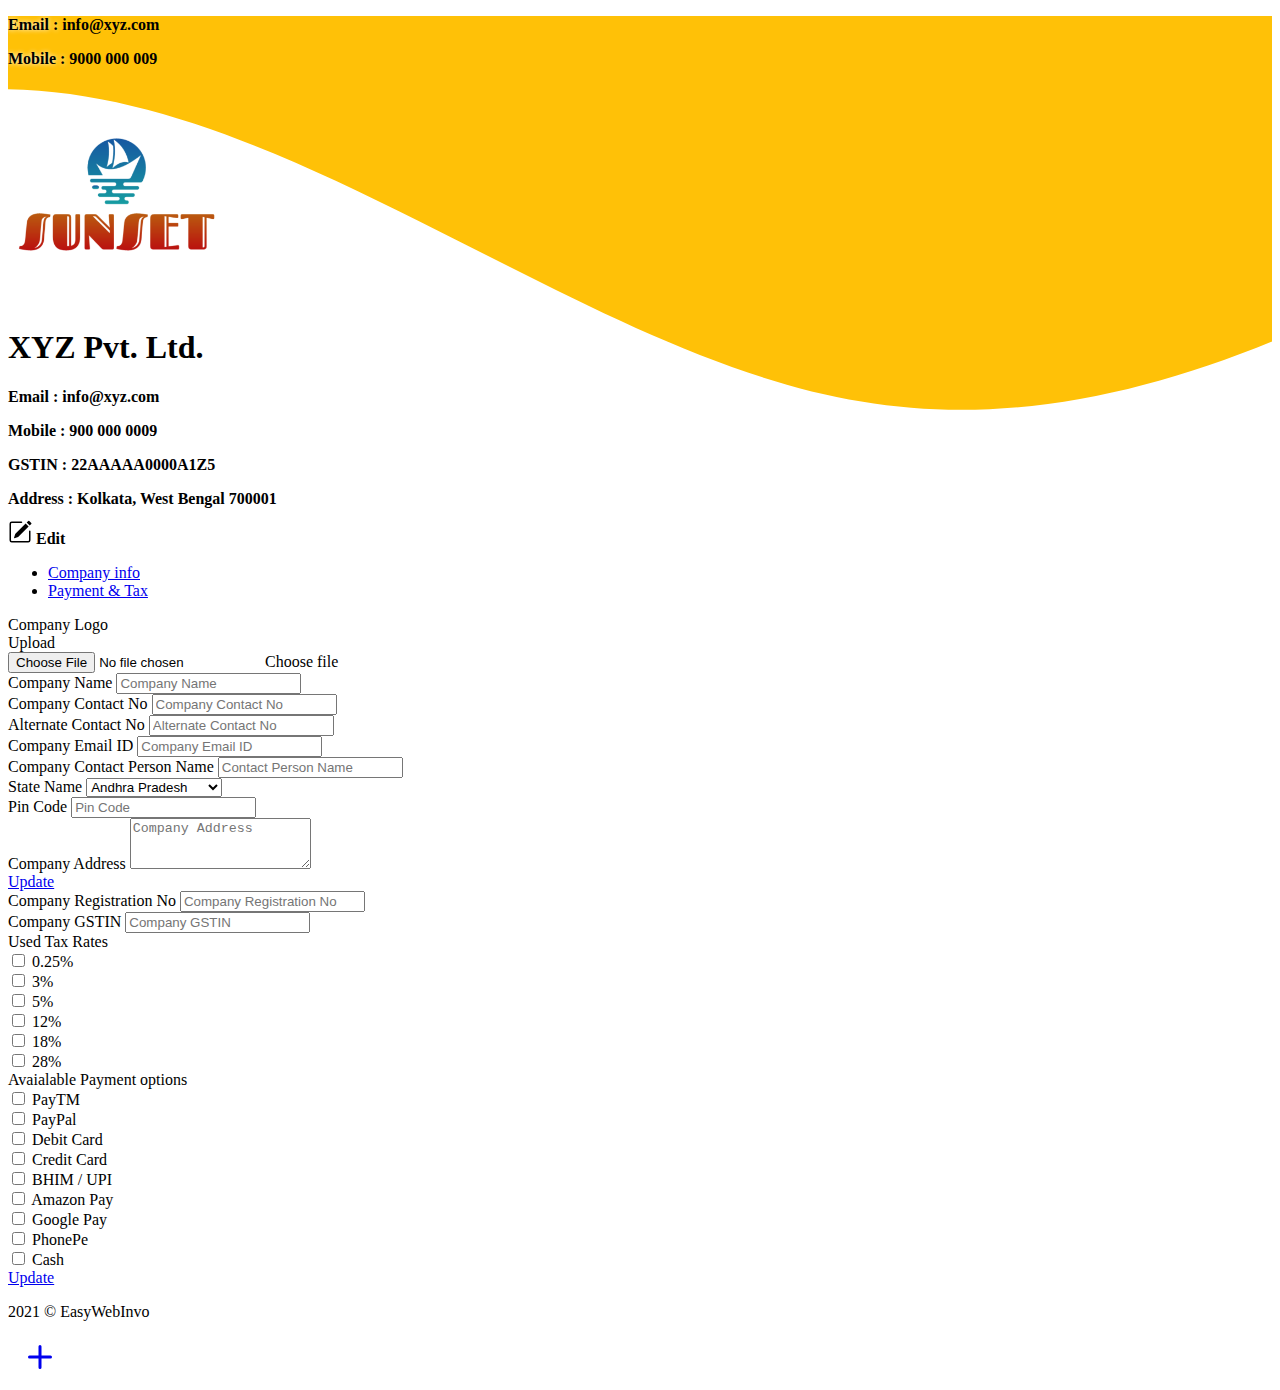
<file: update-profile.html>
<!doctype html>
<html lang="en">

<head>
    <!-- Required meta tags -->
    <meta charset="utf-8">
    <meta name="viewport" content="width=device-width, initial-scale=1, shrink-to-fit=no">

    <!-- Bootstrap CSS -->
    <link rel="stylesheet" href="https://cdn.jsdelivr.net/npm/bootstrap@4.6.0/dist/css/bootstrap.min.css"
        integrity="sha384-B0vP5xmATw1+K9KRQjQERJvTumQW0nPEzvF6L/Z6nronJ3oUOFUFpCjEUQouq2+l" crossorigin="anonymous">

    <!-- Stylesheet -->
    <link rel="stylesheet" href="style.css">

    <title>Edit Profile - EasyWebInvo, Easy Web App for Invoice Management</title>
    <style>
        #bg-wave-warning {
            background-image: url('warning-wave-bg-1.svg');
            background-position: top;
            background-size: cover;
        }

        .text-shadow-light {
            text-shadow: #fff 0px 0px 5px;
        }

        svg {
            margin-top: -4px;
            ;
        }
    </style>
</head>

<body>
    <header id="bg-wave-warning">
        <div class="container mb-5">
            <div class="row">
                <div class="col-md-6 col-12">
                    <p class="my-2">
                        <strong><span class="text-shadow-light">Email : </span>info@xyz.com</strong>
                    </p>
                </div>
                <div class="col-md-6 col-12">
                    <p class="text-right my-2">
                        <strong><span class="text-shadow-light">Mobile : </span>9000 000 009</strong>
                    </p>
                </div>
            </div>
        </div>
        <div class="container">
            <div class="row">
                <div class="col-md-4 col-12">
                    <img src="logo-company.png" class="img-fluid mx-auto d-block rounded-circle bg-warning shadow p-5"
                        alt="logo company name" width="220">
                </div>
                <div class="col-md-8 col-12">
                    <h1 class="my-3">
                        <strong class="text-shadow-light">XYZ Pvt. Ltd.</strong>
                    </h1>
                    <p class="mb-2">
                        <strong class="text-shadow-light"><span>Email : </span>info@xyz.com</strong>
                    </p>
                    <p class="mb-2">
                        <strong class="text-shadow-light"><span>Mobile : </span>900 000 0009</strong>
                    </p>
                    <p class="mb-2">
                        <strong class="text-shadow-light"><span>GSTIN : </span>22AAAAA0000A1Z5</strong>
                    </p>
                    <p class="mb-2">
                        <strong class="text-shadow-light"><span>Address : </span>Kolkata, West Bengal 700001</strong>
                    </p>
                </div>
            </div>
        </div>
    </header>
    <section class="mt-5">
        <div class="container">
            <div class="row">
                <div class="col-12">
                    <p class="h2 text-uppercase">
                        <svg xmlns="http://www.w3.org/2000/svg" width="24" height="24" fill="currentColor"
                            class="bi bi-pencil-square" viewBox="0 0 16 16">
                            <path
                                d="M15.502 1.94a.5.5 0 0 1 0 .706L14.459 3.69l-2-2L13.502.646a.5.5 0 0 1 .707 0l1.293 1.293zm-1.75 2.456-2-2L4.939 9.21a.5.5 0 0 0-.121.196l-.805 2.414a.25.25 0 0 0 .316.316l2.414-.805a.5.5 0 0 0 .196-.12l6.813-6.814z">
                            </path>
                            <path fill-rule="evenodd"
                                d="M1 13.5A1.5 1.5 0 0 0 2.5 15h11a1.5 1.5 0 0 0 1.5-1.5v-6a.5.5 0 0 0-1 0v6a.5.5 0 0 1-.5.5h-11a.5.5 0 0 1-.5-.5v-11a.5.5 0 0 1 .5-.5H9a.5.5 0 0 0 0-1H2.5A1.5 1.5 0 0 0 1 2.5v11z">
                            </path>
                        </svg>
                        <strong>Edit</strong>
                    </p>
                </div>
            </div>
        </div>
    </section>
    <section class="my-5">
        <div class="container">
            <ul class="nav nav-tabs" id="myTab" role="tablist">
                <li class="nav-item" role="presentation">
                    <a class="nav-link active" id="home-tab" data-toggle="tab" href="#home" role="tab"
                        aria-controls="home" aria-selected="true">Company info</a>
                </li>
                <li class="nav-item" role="presentation">
                    <a class="nav-link" id="profile-tab" data-toggle="tab" href="#profile" role="tab"
                        aria-controls="profile" aria-selected="false">Payment & Tax</a>
                </li>
                <!-- <li class="nav-item" role="presentation">
                    <a class="nav-link" id="contact-tab" data-toggle="tab" href="#contact" role="tab"
                        aria-controls="contact" aria-selected="false">Contact</a>
                </li> -->
            </ul>
            <div class="tab-content" id="myTabContent">
                <div class="tab-pane fade show active" id="home" role="tabpanel" aria-labelledby="home-tab">
                    <form action="">
                        <div class="row">
                            <div class="col-md-6 col-12 my-2">
                                <label>Company Logo</label>
                                <div class="input-group">
                                    <div class="input-group-prepend">
                                        <span class="input-group-text btn-dark border-dark shadow-none rounded-0"
                                            id="">Upload</span>
                                    </div>
                                    <div class="custom-file">
                                        <input type="file" class="custom-file-input border-dark shadow-none rounded-0"
                                            id="" aria-describedby="inputGroupFileAddon01" accept="image/*">
                                        <label class="custom-file-label border-dark shadow-none rounded-0"
                                            for="inputGroupFile01">Choose file</label>
                                    </div>
                                </div>
                            </div>
                            <div class="col-md-6 col-12 my-2">
                                <label>Company Name</label>
                                <input type="text" class="form-control border-dark shadow-none rounded-0"
                                    placeholder="Company Name">
                            </div>
                            <div class="col-md-6 col-12 my-2">
                                <label>Company Contact No</label>
                                <input type="text" class="form-control border-dark shadow-none rounded-0"
                                    placeholder="Company Contact No">
                            </div>
                            <div class="col-md-6 col-12 my-2">
                                <label>Alternate Contact No</label>
                                <input type="text" class="form-control border-dark shadow-none rounded-0"
                                    placeholder="Alternate Contact No">
                            </div>
                            <div class="col-md-6 col-12 my-2">
                                <label>Company Email ID</label>
                                <input type="email" class="form-control border-dark shadow-none rounded-0"
                                    placeholder="Company Email ID">
                            </div>
                            <div class="col-md-6 col-12 my-2">
                                <label>Company Contact Person Name</label>
                                <input type="text" class="form-control border-dark shadow-none rounded-0"
                                    placeholder="Contact Person Name">
                            </div>
                            <div class="col-md-6 col-12 my-2">
                                <label>State Name</label>
                                <select class="form-control border-dark shadow-none rounded-0" id="">
                                    <option>Andhra Pradesh</option>
                                    <option>Arunachal Pradesh</option>
                                    <option>Assam</option>
                                    <option>Bihar</option>
                                    <option>Chhattisgarh</option>
                                    <option>Goa</option>
                                    <option>Gujarat</option>
                                    <option>Haryana</option>
                                    <option>Himachal Pradesh</option>
                                    <option>Jharkhand</option>
                                    <option>Karnataka</option>
                                    <option>Kerala</option>
                                    <option>Madhya Pradesh</option>
                                    <option>Maharashtra</option>
                                    <option>Manipur</option>
                                    <option>Meghalaya</option>
                                    <option>Mizoram</option>
                                    <option>Nagaland</option>
                                    <option>Odisha</option>
                                    <option>Punjab</option>
                                    <option>Rajasthan</option>
                                    <option>Sikkim</option>
                                    <option>Tamil Nadu</option>
                                    <option>Telangana</option>
                                    <option>Tripura</option>
                                    <option>Uttar Pradesh</option>
                                    <option>Uttarakhand</option>
                                    <option>West Bengal</option>
                                </select>
                            </div>
                            <div class="col-md-6 col-12 my-2">
                                <label>Pin Code</label>
                                <input type="text" class="form-control border-dark shadow-none rounded-0"
                                    placeholder="Pin Code">
                            </div>
                            <div class="col-12 my-2">
                                <label>Company Address</label>
                                <textarea class="form-control border-dark shadow-none rounded-0" rows="3"
                                    placeholder="Company Address"></textarea>
                            </div>
                            <div class="col-12 mt-3 mb-2">
                                <a class="btn btn-dark shadow-none text-uppercase rounded-0 px-5 my-3" id="profile-tab"
                                    data-toggle="tab" href="#profile" role="tab" aria-controls="profile"
                                    aria-selected="false">Update</a>
                            </div>
                        </div>
                    </form>
                </div>
                <div class="tab-pane fade" id="profile" role="tabpanel" aria-labelledby="profile-tab">
                    <form action="">
                        <div class="row">
                            <div class="col-md-6 col-12 my-2">
                                <label>Company Registration No</label>
                                <input type="text" class="form-control border-dark shadow-none rounded-0"
                                    placeholder="Company Registration No">
                            </div>
                            <div class="col-md-6 col-12 my-2">
                                <label>Company GSTIN</label>
                                <input type="text" class="form-control border-dark shadow-none rounded-0"
                                    placeholder="Company GSTIN">
                            </div>
                            <div class="col-md-6 col-12 my-2">
                                <label class="text-danger d-block">Used Tax Rates</label>
                                <div class="form-check form-check-inline">
                                    <input class="form-check-input" type="checkbox" id="inlineCheckbox1"
                                        value="option1">
                                    <label class="form-check-label" for="inlineCheckbox1">0.25%</label>
                                </div>
                                <div class="form-check form-check-inline">
                                    <input class="form-check-input" type="checkbox" id="inlineCheckbox2"
                                        value="option2">
                                    <label class="form-check-label" for="inlineCheckbox2">3%</label>
                                </div>
                                <div class="form-check form-check-inline">
                                    <input class="form-check-input" type="checkbox" id="inlineCheckbox3"
                                        value="option3">
                                    <label class="form-check-label" for="inlineCheckbox3">5%</label>
                                </div>
                                <div class="form-check form-check-inline">
                                    <input class="form-check-input" type="checkbox" id="inlineCheckbox4"
                                        value="option4">
                                    <label class="form-check-label" for="inlineCheckbox1">12%</label>
                                </div>
                                <div class="form-check form-check-inline">
                                    <input class="form-check-input" type="checkbox" id="inlineCheckbox5"
                                        value="option5">
                                    <label class="form-check-label" for="inlineCheckbox2">18%</label>
                                </div>
                                <div class="form-check form-check-inline">
                                    <input class="form-check-input" type="checkbox" id="inlineCheckbox6"
                                        value="option6">
                                    <label class="form-check-label" for="inlineCheckbox3">28%</label>
                                </div>
                            </div>
                            <div class="col-md-6 col-12 my-2">
                                <label class="text-danger d-block">Avaialable Payment options</label>
                                <div class="form-check form-check-inline">
                                    <input class="form-check-input" type="checkbox" id="Checkbox1"
                                        value="option1">
                                    <label class="form-check-label">PayTM</label>
                                </div>
                                <div class="form-check form-check-inline">
                                    <input class="form-check-input" type="checkbox" id="Checkbox2"
                                        value="option2">
                                    <label class="form-check-label">PayPal</label>
                                </div>
                                <div class="form-check form-check-inline">
                                    <input class="form-check-input" type="checkbox" id="Checkbox3"
                                        value="option3">
                                    <label class="form-check-label">Debit Card</label>
                                </div>
                                <div class="form-check form-check-inline">
                                    <input class="form-check-input" type="checkbox" id="Checkbox4"
                                        value="option4">
                                    <label class="form-check-label">Credit Card</label>
                                </div>
                                <div class="form-check form-check-inline">
                                    <input class="form-check-input" type="checkbox" id="Checkbox5"
                                        value="option5">
                                    <label class="form-check-label">BHIM / UPI</label>
                                </div>
                                <div class="form-check form-check-inline">
                                    <input class="form-check-input" type="checkbox" id="Checkbox6"
                                        value="option6">
                                    <label class="form-check-label">Amazon Pay</label>
                                </div>
                                <div class="form-check form-check-inline">
                                    <input class="form-check-input" type="checkbox" id="Checkbox7"
                                        value="option7">
                                    <label class="form-check-label">Google Pay</label>
                                </div>
                                <div class="form-check form-check-inline">
                                    <input class="form-check-input" type="checkbox" id="Checkbox8"
                                        value="option8">
                                    <label class="form-check-label">PhonePe</label>
                                </div>
                                <div class="form-check form-check-inline">
                                    <input class="form-check-input" type="checkbox" id="Checkbox9"
                                        value="option9">
                                    <label class="form-check-label">Cash</label>
                                </div>
                            </div>
                            <div class="col-12 mt-3 mb-2">
                                <a class="btn btn-dark shadow-none text-uppercase rounded-0 px-5 my-3" id="profile-tab"
                                    data-toggle="tab" href="#profile" role="tab" aria-controls="profile"
                                    aria-selected="false">Update</a>
                            </div>
                        </div>
                    </form>
                </div>
                <!-- <div class="tab-pane fade" id="contact" role="tabpanel" aria-labelledby="contact-tab">...</div> -->
            </div>
        </div>
    </section>
    <footer class="bg-dark pt-3">
        <div class="container">
            <div class="row">
                <div class="col-12">
                    <p class="text-center text-white">2021 © EasyWebInvo</p>
                </div>
            </div>
        </div>
    </footer>
    <a href="create-bill.html" class="btn bg-success text-white position-fixed rounded-circle shadow m-4"
        style="bottom: 0; right: 0; padding: 10px 8px;" title="Create Invoice">
        <svg xmlns="http://www.w3.org/2000/svg" width="48" height="48" fill="currentColor" class="bi bi-plus"
            viewBox="0 0 16 16" style="margin-bottom: -4px;">
            <path
                d="M8 4a.5.5 0 0 1 .5.5v3h3a.5.5 0 0 1 0 1h-3v3a.5.5 0 0 1-1 0v-3h-3a.5.5 0 0 1 0-1h3v-3A.5.5 0 0 1 8 4z" />
        </svg>
    </a>
    <!-- Optional JavaScript; choose one of the two! -->

    <!-- Option 1: jQuery and Bootstrap Bundle (includes Popper) -->
    <script src="https://code.jquery.com/jquery-3.5.1.slim.min.js"
        integrity="sha384-DfXdz2htPH0lsSSs5nCTpuj/zy4C+OGpamoFVy38MVBnE+IbbVYUew+OrCXaRkfj"
        crossorigin="anonymous"></script>
    <script src="https://cdn.jsdelivr.net/npm/bootstrap@4.6.0/dist/js/bootstrap.bundle.min.js"
        integrity="sha384-Piv4xVNRyMGpqkS2by6br4gNJ7DXjqk09RmUpJ8jgGtD7zP9yug3goQfGII0yAns"
        crossorigin="anonymous"></script>

    <!-- Option 2: Separate Popper and Bootstrap JS -->
    <!--
    <script src="https://code.jquery.com/jquery-3.5.1.slim.min.js" integrity="sha384-DfXdz2htPH0lsSSs5nCTpuj/zy4C+OGpamoFVy38MVBnE+IbbVYUew+OrCXaRkfj" crossorigin="anonymous"></script>
    <script src="https://cdn.jsdelivr.net/npm/popper.js@1.16.1/dist/umd/popper.min.js" integrity="sha384-9/reFTGAW83EW2RDu2S0VKaIzap3H66lZH81PoYlFhbGU+6BZp6G7niu735Sk7lN" crossorigin="anonymous"></script>
    <script src="https://cdn.jsdelivr.net/npm/bootstrap@4.6.0/dist/js/bootstrap.min.js" integrity="sha384-+YQ4JLhjyBLPDQt//I+STsc9iw4uQqACwlvpslubQzn4u2UU2UFM80nGisd026JF" crossorigin="anonymous"></script>
    -->
</body>

</html>
</file>
<file: style.css>
.header-bg-grad {
    background-color: #FA8BFF;
    background-image: linear-gradient(45deg, #FA8BFF 0%, #2BD2FF 52%, #2BFF88 90%);
}
.header-bg-grad1 {
    background-color: #FFE53B;
    background-image: linear-gradient(147deg, #FFE53B 0%, #FF2525 74%);    
}
</file>
